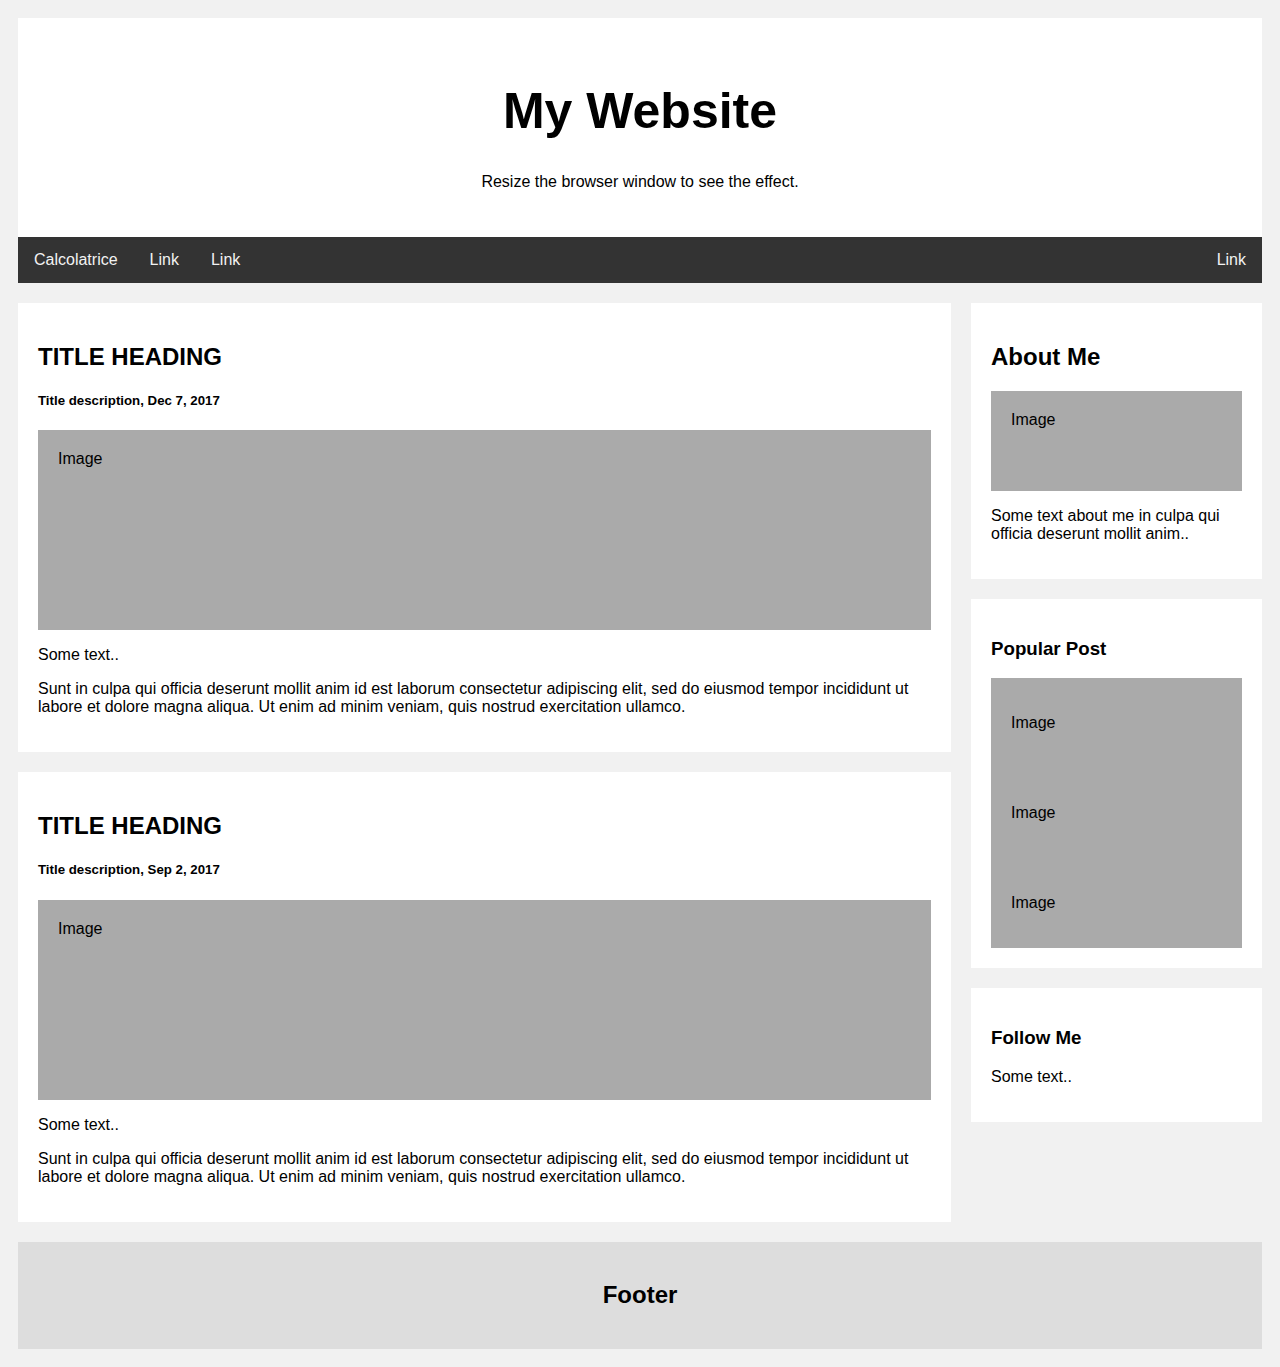
<file: index.html>
<!DOCTYPE html>
<html>
<head>
  <title>Homepage</title>
<meta charset="utf-8">
<meta name="viewport" content="width=device-width, initial-scale=1">
<link rel="stylesheet" href="style.css" type="text/css" />
</head>
<body>

<div class="header">
  <h1>My Website</h1>
  <p>Resize the browser window to see the effect.</p>
</div>

<div class="topnav">
  <a href="calcolatriceIII.htm">Calcolatrice</a>
  <a href="#">Link</a>
  <a href="#">Link</a>
  <a href="#" style="float:right">Link</a>
</div>

<div class="row">
  <div class="leftcolumn">
    <div class="card">
      <h2>TITLE HEADING</h2>
      <h5>Title description, Dec 7, 2017</h5>
      <div class="fakeimg" style="height:200px;">Image</div>
      <p>Some text..</p>
      <p>Sunt in culpa qui officia deserunt mollit anim id est laborum consectetur adipiscing elit, sed do eiusmod tempor incididunt ut labore et dolore magna aliqua. Ut enim ad minim veniam, quis nostrud exercitation ullamco.</p>
    </div>
    <div class="card">
      <h2>TITLE HEADING</h2>
      <h5>Title description, Sep 2, 2017</h5>
      <div class="fakeimg" style="height:200px;">Image</div>
      <p>Some text..</p>
      <p>Sunt in culpa qui officia deserunt mollit anim id est laborum consectetur adipiscing elit, sed do eiusmod tempor incididunt ut labore et dolore magna aliqua. Ut enim ad minim veniam, quis nostrud exercitation ullamco.</p>
    </div>
  </div>
  <div class="rightcolumn">
    <div class="card">
      <h2>About Me</h2>
      <div class="fakeimg" style="height:100px;">Image</div>
      <p>Some text about me in culpa qui officia deserunt mollit anim..</p>
    </div>
    <div class="card">
      <h3>Popular Post</h3>
      <div class="fakeimg"><p>Image</p></div>
      <div class="fakeimg"><p>Image</p></div>
      <div class="fakeimg"><p>Image</p></div>
    </div>
    <div class="card">
      <h3>Follow Me</h3>
      <p>Some text..</p>
    </div>
  </div>
</div>

<div class="footer">
  <h2>Footer</h2>
</div>

</body>
</file>
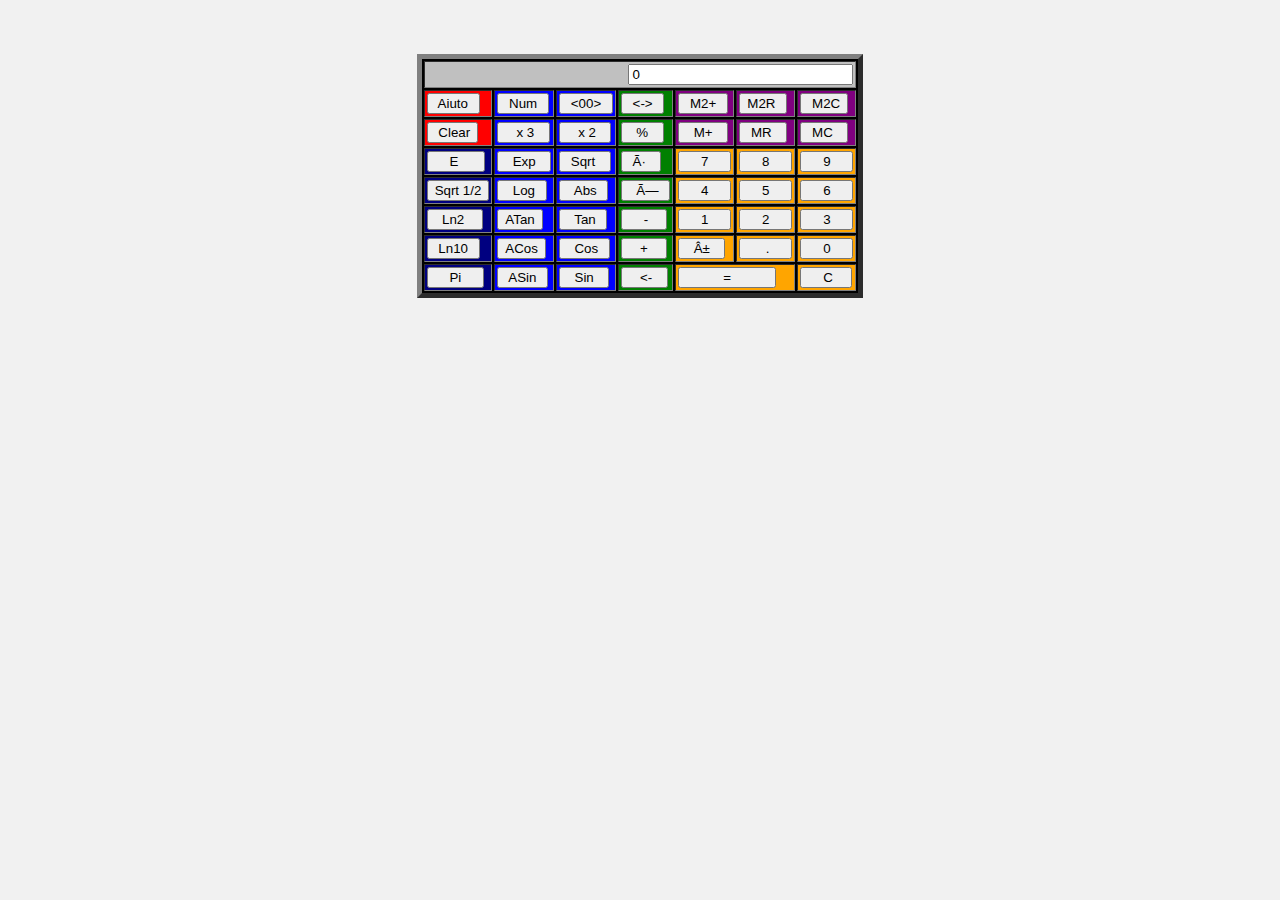
<file: calcolatriceIII.htm>
<!DOCTYPE html PUBLIC "-//W3C//DTD XHTML 1.0 Transitional//EN" 
"http://www.w3.org/TR/xhtml1/DTD/xhtml1-transitional.dtd">
<html xmlns="http://www.w3.org/1999/xhtml" lang="it">
<head>

	<title>Calcolatrice scientifica iii - Esempio JavaScript scaricato da HTML.it</title>
	<meta http-equiv="Content-type" content="text/html; charset=iso-8859-1" />
	<meta http-equiv="Content-Language" content="it" />
	<meta name="Robots" content="All" />
	<meta name="Description" content="HTML.it - il sito italiano sul Web publishing" />
	<meta name="Keywords" content="Una calcolatrice scientifica avanzata." />
	<meta name="Owner" content="HTML.it srl" /> 
	<meta name="Author" content="HTML.it srl" />  
	<meta name="Copyright" content="HTML.it srl" />
        <link rel="stylesheet" href="style.css" type="text/css" />
<script type="text/javascript">
<!--

var computed = false;
var memory = 0;
var	bin = 0;

function addChar(input, character)
{
	if (computed) reset();
	if (input.value == null || input.value == '0') input.value = character;
	else
	{
	input.value += character;
	computed = false;
	}
}

function reset()
{
	document.f.display.value=0;
	document.f.stack.value=0;
	computed = false;
}

function swipe()
{
	document.f.stack.value=0;
	computed=true;
}

function wipe()
{
	document.f.display.value='';
	computed=false;
}

function newSlate()
{
	reset();
	memory=0;
	bin=0;
}

function deleteChar(input)
{
	input.value = input.value.substring(0, input.value.length - 1);
	computed = false;
}

function changeSign(input)
{
	if(input.value.substring(0, 1) == '-')
	input.value = input.value.substring(1, input.value.length);
  else
  input.value = '-' + input.value;
	computed = false;
}

function testFirst()
{
	var a = (document.f.stack.value.substring(0,1));
	if (a == '-' || a == '.' || a == '0'  || a== '1' || a == '2' || a =='3' || a == '4' || a == '5' || a == '6' || a == '7' || a == '8' || a == '9')
	testLast()
	else
	alert('Error...\n\nEnter Number First!');
	computed = true;
}

function testLast()
{
	var b = (document.f.stack.value.substring(document.f.stack.value.length,document.f.stack.value.length-1))
	if (b == '0' || b == '1' || b == '2' || b =='3' || b == '4' || b == '5' || b == '6' || b == '7' || b == '8' || b == '9')
	goOperation()
	else
	alert('Error...\n\nEntry Incomplete!');
	computed = true;
}

function goOperation()
{
	document.f.display.value=eval(document.f.stack.value) * 100.00 /100.00;
	computed = true;
}

function cos()
{
	document.f.display.value=Math.cos(document.f.display.value);
	swipe();
	computed=true;
}

function acos()
{
	document.f.display.value=Math.acos(document.f.display.value);
	swipe();
	computed=true;
}

function sin()
{
	document.f.display.value=Math.sin(document.f.display.value);
	swipe();
	computed=true;
}

function asin()
{
	document.f.display.value=Math.asin(document.f.display.value);
	swipe();
	computed=true;
}

function tan()
{
	document.f.display.value=Math.tan(document.f.display.value);
	swipe();
	computed=true;
}

function atan()
{
	document.f.display.value=Math.atan(document.f.display.value);
	swipe();
	computed=true;
}

function log()
{
	document.f.display.value=Math.log(document.f.display.value);
	swipe();
	computed=true;
}

function exp()
{
	document.f.display.value=Math.exp(document.f.display.value);	
	swipe();
	computed=true;
}

function sqrt()
{
	document.f.display.value=Math.sqrt(document.f.display.value);
	swipe();
	computed=true;
}

function abs()
{
	document.f.display.value=Math.abs(document.f.display.value);
	swipe();
	computed=true;
}

function square()
{
	document.f.display.value=Math.pow((document.f.display.value), 2);
	swipe();
	computed=true;
}

function cube()
{
	document.f.display.value=Math.pow((document.f.display.value), 3);
	swipe();
	computed=true;
}

function perCent()
{
	addChar(document.f.stack,'/100');
	wipe();
	computed=false;
}

function round()
{
	document.f.display.value=Math.round(document.f.display.value);
	swipe(this.form);
	computed=true;
}

random.m=714025; random.a=4096; random.c=150889;
random.seed= (new Date()).getTime()%random.m;

function random()
{
	random.seed = (random.seed*random.a + random.c) % random.m;
	mikesnum=(random.seed/random.m);
	computed=true;
}

function mem(c)
{
	if (c == 1)
	{
		memory =(document.f.display.value * 1);
		document.f.display.value='';
		swipe(this.form);
		computed = false;
	}
	
	if (c == -1)
	{
		document.f.display.value = memory ;
		document.f.stack.value = document.f.display.value;
		computed = false;
	}
	
	if (c == 0)
	{
		document.f.display.value = 0;
		document.f.stack.value=0; memory = 0;
		computed = false;
	}
	
	if (c == 2)
	{
		bin = (document.f.display.value * 1);
		document.f.display.value='';
		swipe(this.form);
		computed = false;
	}
	
	if (c == -2)
	{
		document.f.display.value = bin ;
		document.f.stack.value = document.f.display.value; bin = 0;
		computed = false;
	}
	
	if (c == 3)
	{
		document.f.display.value = 0; 	
		document.f.stack.value=0;
		bin = 0;
		computed = false;
	}
}	

function onlyTwo()
{
	document.f.display.value=(document.f.display.value * 100);
	document.f.display.value=Math.round(document.f.display.value)/100;
	swipe();
	computed=true;
}

function helpFile()
{
  var content="KEY     FEATURES\n\n"+
              "< - >     Arrotonda per eccesso o per difetto all'intero più vicino\n"+
              "<00>    Arrotondare ai decimali\n"+
              "Num     Genera numero non criptografico pseudo-casuale\n"+
              "M+       Aggiunge una sola voce al contenitore di memoria n. 1\n"+
              "MR       Richiama il singolo elemento memorizzato dal cestino n. 1\n"+
              "MC       Cancella l'elemento dal cestino della memoria n. 1\n"+
              "M2+      Aggiunge una sola voce al contenitore di memoria n. 2\n"+
              "M2R     Richiama un singolo elemento dal contenitore di memoria n. 2\n"+
              "M2C     Cancella l'elemento dal cestino della memoria n. 2\n"+
              "C          Cancella l'ultimo dato inserito\n"+
              "Clear    Cancella tutto\n"+
              "+-         Inverte il valore positivo / negativo del valore corrente visualizzato\n"+
              "<-         Elimina l'ultima cifra del display corrente\n"+
              "X2        Restituisce il valore del display corrente alla potenza 2\n"+
              "X3        Restituisce il valore del display corrente alla potenza 3\n"+
              "%          Divide l'ingresso per 100 per restituire percentuale\n"+
              "Sqrt      Restituisce la radice quadrata del valore visualizzato\n\n"+
              "E1/2 Pi Ln2 Ln10    Restituisce costanti matematiche\n\n"+
              "Log Abs Atan Tan\n"+
              "Acos Cos Asin Sin   Restituisce il calcolo matematico del valore visualizzato:"
              
  alert(content);
}

//-- END -->

</script>

</head>
<body onload="reset();">
<br /><br />
<div align="center">


<FORM NAME="f">
<TABLE BGCOLOR=#000000 WIDTH=400 BORDER=5 CELLSPACING=2 CELLPADDING=2><TR>
<TD BGCOLOR=#C0C0C0 COLSPAN=7 ALIGN=RIGHT>
<INPUT NAME="display" TYPE=TEXT VALUE=0 SIZE=25>
<INPUT NAME="stack" TYPE=HIDDEN VALUE=0></TD></TR>
 <TR>
  <TD BGCOLOR=#FF0000><INPUT TYPE=BUTTON VALUE=" Aiuto " onclick="helpFile();"></TD>
  <TD BGCOLOR=#0000FF><INPUT TYPE=BUTTON VALUE=" Num "  onclick="random()+addChar(display,mikesnum)+addChar(stack,mikesnum);"></TD>
  <TD BGCOLOR=#0000FF><INPUT TYPE=BUTTON VALUE=" <00> " onclick="onlyTwo();"></TD>
  <TD BGCOLOR=#008000><INPUT TYPE=BUTTON VALUE=" <-> "  onclick="round();"></TD>
  <TD BGCOLOR=#800080><INPUT TYPE=BUTTON VALUE=" M2+ "  onclick="mem(2);"></TD>
  <TD BGCOLOR=#800080><INPUT TYPE=BUTTON VALUE="M2R "   onclick="mem(-2);"></TD>
  <TD BGCOLOR=#800080><INPUT TYPE=BUTTON VALUE=" M2C"   onclick="mem(3);"></TD>
 </TR>
 <TR>
  <TD BGCOLOR=#FF0000><INPUT TYPE=BUTTON VALUE=" Clear" onclick="newSlate();"></TD>
  <TD BGCOLOR=#0000FF><INPUT TYPE=BUTTON VALUE="   x 3  " onclick="addChar(display.value)+cube();"></TD>
  <TD BGCOLOR=#0000FF><INPUT TYPE=BUTTON VALUE="   x 2  " onclick="addChar(display.value)+square();"></TD>
  <TD BGCOLOR=#008000><INPUT TYPE=BUTTON VALUE="  %  " onclick="perCent();"></TD>
  <TD BGCOLOR=#800080><INPUT TYPE=BUTTON VALUE="  M+  " onclick="mem(1);"></TD>
  <TD BGCOLOR=#800080><INPUT TYPE=BUTTON VALUE=" MR  " onclick="mem(-1);"></TD>
  <TD BGCOLOR=#800080><INPUT TYPE=BUTTON VALUE=" MC  " onclick="mem(0);"></TD>
 </TR>
 <TR>
  <TD BGCOLOR=#000080><INPUT TYPE=BUTTON VALUE="    E     " onclick="wipe()+addChar(display,Math.E)+addChar(stack,Math.E);"></TD>
  <TD BGCOLOR=#0000FF><INPUT TYPE=BUTTON VALUE="  Exp  " onclick="addChar(display.value)+exp();"></TD>
  <TD BGCOLOR=#0000FF><INPUT TYPE=BUTTON VALUE=" Sqrt  " onclick="addChar(stack)+sqrt();"></TD>
  <TD BGCOLOR=#008000><INPUT TYPE=BUTTON VALUE=" ÷  " onclick="addChar(stack,'/')+wipe()+addChar(display,'/');"></TD>
  <TD BGCOLOR=#FFA500><INPUT TYPE=BUTTON VALUE="    7    " onclick="addChar(display,'7')+addChar(stack,'7');"></TD>
  <TD BGCOLOR=#FFA500><INPUT TYPE=BUTTON VALUE="    8    " onclick="addChar(display,'8')+addChar(stack,'8');"></TD>
  <TD BGCOLOR=#FFA500><INPUT TYPE=BUTTON VALUE="    9    " onclick="addChar(display,'9')+addChar(stack,'9');"></TD>
 </TR>
 <TR>
  <TD BGCOLOR=#000080><INPUT TYPE=BUTTON VALUE="Sqrt 1/2" onclick="wipe()+addChar(display,Math.SQRT1_2)+addChar(stack,Math.SQRT1_2);"></TD>
  <TD BGCOLOR=#0000FF><INPUT TYPE=BUTTON VALUE="  Log " onclick="addChar(display.value)+log();"></TD>
  <TD BGCOLOR=#0000FF><INPUT TYPE=BUTTON VALUE="  Abs " onclick="addChar(display.value)+abs();"></TD>
  <TD BGCOLOR=#008000><INPUT TYPE=BUTTON VALUE="  × " onclick="addChar(stack,'*')+wipe()+addChar(display,'*');"></TD>
  <TD BGCOLOR=#FFA500><INPUT TYPE=BUTTON VALUE="    4    " onclick="addChar(display,'4')+addChar(stack,'4');"></TD>
  <TD BGCOLOR=#FFA500><INPUT TYPE=BUTTON VALUE="    5    " onclick="addChar(display,'5')+addChar(stack,'5');"></TD>
  <TD BGCOLOR=#FFA500><INPUT TYPE=BUTTON VALUE="    6    " onclick="addChar(display,'6')+addChar(stack,'6');"></TD>
 </TR>
 <TR>
  <TD BGCOLOR=#000080><INPUT TYPE=BUTTON VALUE="  Ln2   " onclick="wipe()+addChar(display,Math.LN2)+addChar(stack,Math.LN2);"></TD>
  <TD BGCOLOR=#0000FF><INPUT TYPE=BUTTON VALUE="ATan" onclick="addChar(display.value)+atan();"></TD>
  <TD BGCOLOR=#0000FF><INPUT TYPE=BUTTON VALUE="  Tan " onclick="addChar(display.value)+tan();"></TD>
  <TD BGCOLOR=#008000><INPUT TYPE=BUTTON VALUE="    -   " onclick="addChar(stack,'-')+wipe()+addChar(display,'-');"></TD>
  <TD BGCOLOR=#FFA500><INPUT TYPE=BUTTON VALUE="    1    " onclick="addChar(display,'1')+addChar(stack,'1');"></TD>
  <TD BGCOLOR=#FFA500><INPUT TYPE=BUTTON VALUE="    2    " onclick="addChar(display,'2')+addChar(stack,'2');"></TD>
  <TD BGCOLOR=#FFA500><INPUT TYPE=BUTTON VALUE="    3    " onclick="addChar(display,'3')+addChar(stack,'3');"></TD>
 </TR>
 <TR>
  <TD BGCOLOR=#000080><INPUT TYPE=BUTTON VALUE=" Ln10 " onclick="wipe()+addChar(display,Math.LN10)+addChar(stack,Math.LN10);"></TD>
  <TD BGCOLOR=#0000FF><INPUT TYPE=BUTTON VALUE="ACos" onclick="addChar(display.value)+acos();"></TD>
  <TD BGCOLOR=#0000FF><INPUT TYPE=BUTTON VALUE="  Cos " onclick="addChar(display.value)+cos();"></TD>
  <TD BGCOLOR=#008000><INPUT TYPE=BUTTON VALUE="   +   " onclick="addChar(stack,'+')+wipe()+addChar(display,'+');"></TD>
  <TD BGCOLOR=#FFA500><INPUT TYPE=BUTTON VALUE="  ±  " onclick="changeSign(display)+changeSign(stack);"></TD>
  <TD BGCOLOR=#FFA500><INPUT TYPE=BUTTON VALUE="     .    " onclick="addChar(display,'.')+addChar(stack,'.');"></TD>
  <TD BGCOLOR=#FFA500><INPUT TYPE=BUTTON VALUE="    0    " onclick="addChar(display,'0')+addChar(stack,'0');"></TD>
 </TR>
 <TR>
  <TD BGCOLOR=#000080><INPUT TYPE=BUTTON VALUE="    Pi    " onclick="wipe()+addChar(display,Math.PI)+addChar(stack,Math.PI);"></TD>
  <TD BGCOLOR=#0000FF><INPUT TYPE=BUTTON VALUE=" ASin " onclick="addChar(display.value)+asin();"></TD>
  <TD BGCOLOR=#0000FF><INPUT TYPE=BUTTON VALUE="  Sin  " onclick="addChar(display.value)+sin()+swipe();"></TD>
  <TD BGCOLOR=#008000><INPUT TYPE=BUTTON VALUE="   <-  " onclick="deleteChar(display)+deleteChar(stack);"></TD>
  <TD BGCOLOR=#FFA500 COLSPAN='2'><INPUT TYPE=BUTTON VALUE="          =          " onclick="testFirst()+swipe();"></TD>
  <TD BGCOLOR=#FFA500><INPUT TYPE=BUTTON VALUE="    C   " onclick="reset();"></TD>
 </TR></TABLE></FORM>


</div>
<br /><br /><br /><br /><br /><br />

</body>
</html>
</file>
<file: style.css>
* {
  box-sizing: border-box;
}

body {
  font-family: Arial;
  padding: 10px;
  background: #f1f1f1;
}

/* Header/Blog Title */
.header {
  padding: 30px;
  text-align: center;
  background: white;
}

.header h1 {
  font-size: 50px;
}

/* Style the top navigation bar */
.topnav {
  overflow: hidden;
  background-color: #333;
}

/* Style the topnav links */
.topnav a {
  float: left;
  display: block;
  color: #f2f2f2;
  text-align: center;
  padding: 14px 16px;
  text-decoration: none;
}

/* Change color on hover */
.topnav a:hover {
  background-color: #ddd;
  color: black;
}

/* Create two unequal columns that floats next to each other */
/* Left column */
.leftcolumn {   
  float: left;
  width: 75%;
}

/* Right column */
.rightcolumn {
  float: left;
  width: 25%;
  background-color: #f1f1f1;
  padding-left: 20px;
}

/* Fake image */
.fakeimg {
  background-color: #aaa;
  width: 100%;
  padding: 20px;
}

/* Add a card effect for articles */
.card {
  background-color: white;
  padding: 20px;
  margin-top: 20px;
}

/* Clear floats after the columns */
.row:after {
  content: "";
  display: table;
  clear: both;
}

/* Footer */
.footer {
  padding: 20px;
  text-align: center;
  background: #ddd;
  margin-top: 20px;
}

/* Responsive layout - when the screen is less than 800px wide, make the two columns stack on top of each other instead of next to each other */
@media screen and (max-width: 800px) {
  .leftcolumn, .rightcolumn {   
    width: 100%;
    padding: 0;
  }
}

/* Responsive layout - when the screen is less than 400px wide, make the navigation links stack on top of each other instead of next to each other */
@media screen and (max-width: 400px) {
  .topnav a {
    float: none;
    width: 100%;
  }
}

a{
  color: black;
}

a:hover{
  color: yellow;
}
</file>
